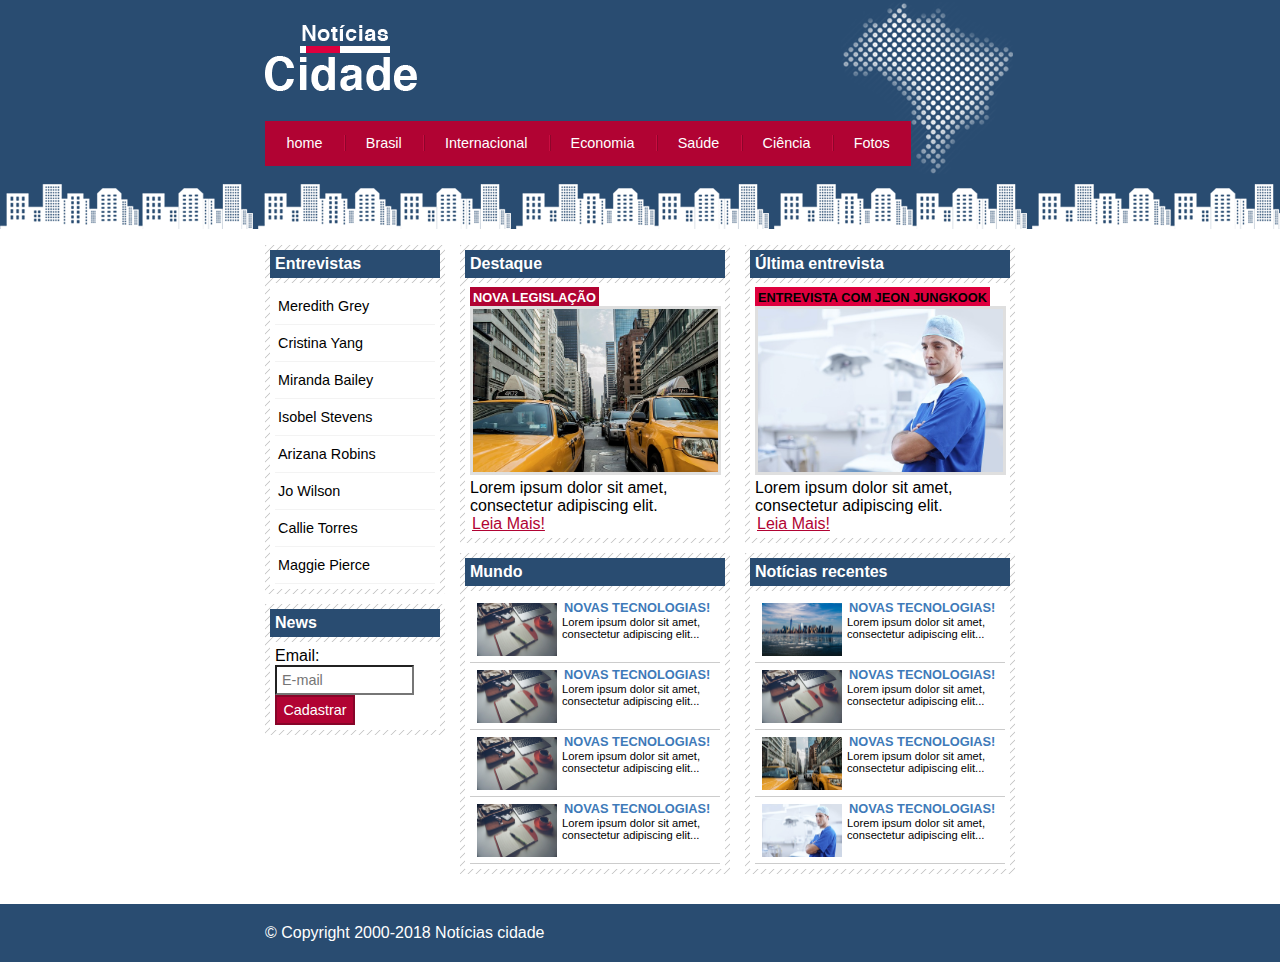
<file: index.html>
<!DOCTYPE html>
<html>
<head>
	<meta charset="utf-8">
	<meta name="viewport" content="width=device-width, initial-scale=1">
	<title>Notícias da cidade - Seu site de notícias</title>

	<!--estilo customizado-->
	<link rel="stylesheet" type="text/css" href="css/estilo.css">
</head>
	<body class="home">
		<!--Início container-->
		<div id="container">

			<!--Início topo-->
			<div id="topo">
				<h1 class="logo">Notícias cidade</h1>
				<ul id="navegacao">
					<li class="primeiro"><a id="home" href="index.html">home</a></li>
					<li><a id="brasil" href="brasil.html">Brasil</a></li>
				    <li><a id="internacional" href="internacional.html">Internacional</a></li>
				    <li><a id="economia" href="economia.html">Economia</a></li>
				    <li><a id="saude" href="saude.html">Saúde</a></li>
				    <li><a id="ciencia" href="ciencia.html">Ciência</a></li>
				    <li><a id="fotos" href="fotos.html">Fotos</a></li>
				</ul>
			</div><!--fim topo-->

			<!--Início conteudo-->
			<div id="conteudo">

				<div id="primario">

					<div class="caixa destaque">
						<h2>Destaque</h2>
						<div class="caixa-conteudo">
								<h3>Nova Legislação</h3>
								<img class="imagem-principal" src="imagens/taxi.jpg" width="100%">
								<p>Lorem ipsum dolor sit amet, consectetur adipiscing elit.</p>
								<a href="nova-legislacao.html">Leia Mais!</a>

						</div>


				</div>

				<div class="caixa ">
				<h2>Mundo</h2>
					<div class="caixa-conteudo">
						
						<ul id="lista-noticias">
							<li>
								<a href="">
									<img src="imagens/tecnologia.jpg" width="80">
									<h3>Novas tecnologias!</h3>
									<p>Lorem ipsum dolor sit amet, consectetur adipiscing elit...</p>
								</a>
							</li>
							<li>
								<a href="">
									<img src="imagens/tecnologia.jpg" width="80">
									<h3>Novas tecnologias!</h3>
									<p>Lorem ipsum dolor sit amet, consectetur adipiscing elit...</p>
								</a>
							</li>
							<li>
								<a href="">
									<img src="imagens/tecnologia.jpg" width="80">
									<h3>Novas tecnologias!</h3>
									<p>Lorem ipsum dolor sit amet, consectetur adipiscing elit...</p>
								</a>
							</li>
							<li>
								<a href="">
									<img src="imagens/tecnologia.jpg" width="80">
									<h3>Novas tecnologias!</h3>
									<p>Lorem ipsum dolor sit amet, consectetur adipiscing elit...</p>
								</a>
							</li>
							
						</ul>

					</div>
					</div>	

				</div>
				<div id="secundario">

					<div class="caixa entrevista">
						<h2>Última entrevista</h2>
							<div class="caixa-conteudo">
								<h3>Entrevista com Jeon Jungkook</h3>
								<img class="imagem-principal" src="imagens/doutor.jpg" width="100%">
								<p>Lorem ipsum dolor sit amet, consectetur adipiscing elit.</p>
								<a href="">Leia Mais!</a>
							</div>
						</div>
						<div class="caixa ">
						<h2>Notícias recentes</h2>
							<div class="caixa-conteudo">
								
								<ul id="lista-noticias">
									<li>
										<a href="">
											<img src="imagens/cidade.jpg" width="80">
											<h3>Novas tecnologias!</h3>
											<p>Lorem ipsum dolor sit amet, consectetur adipiscing elit...</p>
										</a>
									</li>
									<li>
										<a href="">
											<img src="imagens/tecnologia.jpg" width="80">
											<h3>Novas tecnologias!</h3>
											<p>Lorem ipsum dolor sit amet, consectetur adipiscing elit...</p>
										</a>
									</li>
									<li>
										<a href="">
											<img src="imagens/taxi.jpg" width="80">
											<h3>Novas tecnologias!</h3>
											<p>Lorem ipsum dolor sit amet, consectetur adipiscing elit...</p>
										</a>
									</li>
									<li>
										<a href="">
											<img src="imagens/doutor.jpg" width="80">
											<h3>Novas tecnologias!</h3>
											<p>Lorem ipsum dolor sit amet, consectetur adipiscing elit...</p>
										</a>
									</li>
									
								</ul>

							</div>
							</div>	

						</div>
				</div>
				<!--Início Lateral-->
				<div id="lateral">
					<div class="caixa">
						<h2>Entrevistas</h2>
						<div class="caixa-conteudo">
							<ul>
								<li><a href="">Meredith Grey</a></li>
								<li><a href="">Cristina Yang</a></li>
								<li><a href="">Miranda Bailey</a></li>
								<li><a href="">Isobel Stevens</a></li>
								<li><a href="">Arizana Robins</a></li>
								<li><a href="">Jo Wilson</a></li>
								<li><a href="">Callie Torres</a></li>
								<li><a href="">Maggie Pierce</a></li>

							</ul>

						</div>
					</div>

					<div class="caixa">
						<h2>News</h2>
						<div class="caixa-conteudo">
							<form>
								<div>
									<label for="email">Email:</label>
									<input type="text" name="email" id="email" placeholder="E-mail">
								</div>
								<div>
									<input class="submit" type="submit" value="Cadastrar">
								</div>
							</form>

						</div>
					</div>
				</div><!--Fim /Lateral-->

			</div><!--fim /conteudo-->

		

		</div><!--fim /container-->

		<div id="container-rodape" style="clear: both;">
				<div id="rodape">
				 &copy; Copyright 2000-2018 Notícias cidade
				</div>
		</div>
	</body>
</html>
</file>
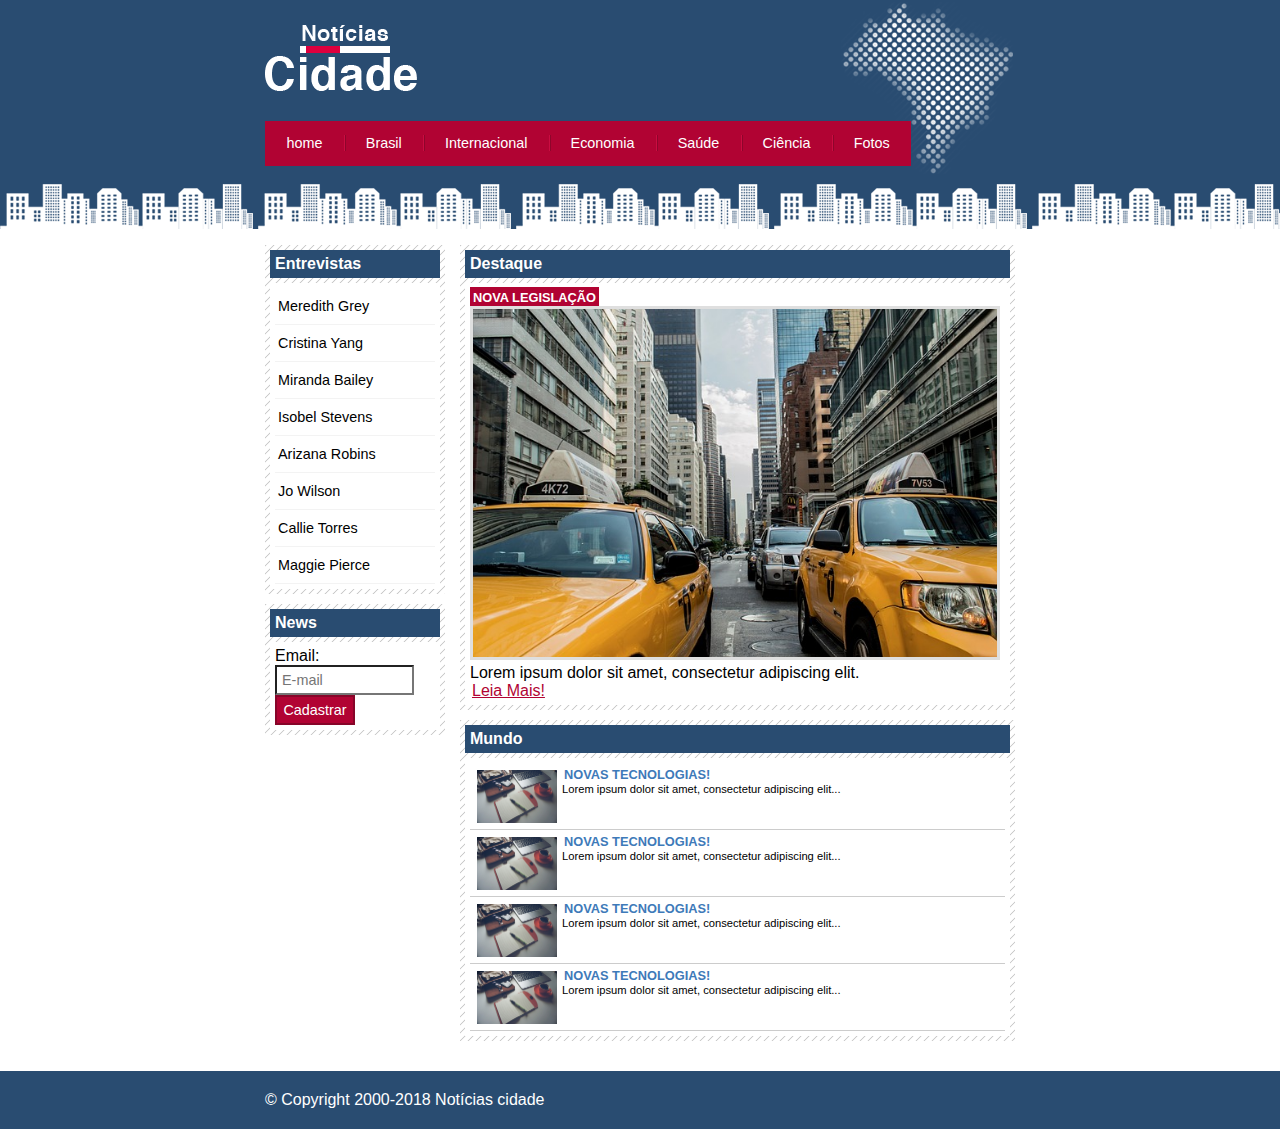
<file: brasil.html>
<!DOCTYPE html>
<html>
<head>
	<meta charset="utf-8">
	<meta name="viewport" content="width=device-width, initial-scale=1">
	<title>Notícias da cidade - Seu site de notícias</title>

	<!--estilo customizado-->
	<link rel="stylesheet" type="text/css" href="css/estilo.css">
</head>
	<body id="duas-colunas" class="brasil">
		<!--Início container-->
		<div id="container">

			<!--Início topo-->
			<div id="topo">
				<h1 class="logo">Notícias cidade</h1>
				<ul id="navegacao">
					<li class="primeiro"><a id="home" href="index.html">home</a></li>
					<li><a id="brasil" href="brasil.html">Brasil</a></li>
				    <li><a id="internacional" href="internacional.html">Internacional</a></li>
				    <li><a id="economia" href="economia.html">Economia</a></li>
				    <li><a id="saude" href="saude.html">Saúde</a></li>
				    <li><a id="ciencia" href="ciencia.html">Ciência</a></li>
				    <li><a id="fotos" href="fotos.html">Fotos</a></li>
				</ul>
			</div><!--fim topo-->

			<!--Início conteudo-->
			<div id="conteudo">

				<div id="primario">

					<div class="caixa destaque">
						<h2>Destaque</h2>
						<div class="caixa-conteudo">
								<h3>Nova Legislação</h3>
								<img class="imagem-principal" src="imagens/taxi.jpg" width="100%">
								<p>Lorem ipsum dolor sit amet, consectetur adipiscing elit.</p>
								<a href="">Leia Mais!</a>

						</div>


				</div>

				<div class="caixa ">
				<h2>Mundo</h2>
					<div class="caixa-conteudo">
						
						<ul id="lista-noticias">
							<li>
								<a href="">
									<img src="imagens/tecnologia.jpg" width="80">
									<h3>Novas tecnologias!</h3>
									<p>Lorem ipsum dolor sit amet, consectetur adipiscing elit...</p>
								</a>
							</li>
							<li>
								<a href="">
									<img src="imagens/tecnologia.jpg" width="80">
									<h3>Novas tecnologias!</h3>
									<p>Lorem ipsum dolor sit amet, consectetur adipiscing elit...</p>
								</a>
							</li>
							<li>
								<a href="">
									<img src="imagens/tecnologia.jpg" width="80">
									<h3>Novas tecnologias!</h3>
									<p>Lorem ipsum dolor sit amet, consectetur adipiscing elit...</p>
								</a>
							</li>
							<li>
								<a href="">
									<img src="imagens/tecnologia.jpg" width="80">
									<h3>Novas tecnologias!</h3>
									<p>Lorem ipsum dolor sit amet, consectetur adipiscing elit...</p>
								</a>
							</li>
							
						</ul>

					</div>
					</div>	

				</div>
				
				<!--Início Lateral-->
				<div id="lateral">
					<div class="caixa">
						<h2>Entrevistas</h2>
						<div class="caixa-conteudo">
							<ul>
								<li><a href="">Meredith Grey</a></li>
								<li><a href="">Cristina Yang</a></li>
								<li><a href="">Miranda Bailey</a></li>
								<li><a href="">Isobel Stevens</a></li>
								<li><a href="">Arizana Robins</a></li>
								<li><a href="">Jo Wilson</a></li>
								<li><a href="">Callie Torres</a></li>
								<li><a href="">Maggie Pierce</a></li>

							</ul>

						</div>
					</div>

					<div class="caixa">
						<h2>News</h2>
						<div class="caixa-conteudo">
							<form>
								<div>
									<label for="email">Email:</label>
									<input type="text" name="email" id="email" placeholder="E-mail">
								</div>
								<div>
									<input class="submit" type="submit" value="Cadastrar">
								</div>
							</form>

						</div>
					</div>
				</div><!--Fim /Lateral-->

			</div><!--fim /conteudo-->

		

		</div><!--fim /container-->

		<div id="container-rodape" style="clear: both;">
				<div id="rodape">
				 &copy; Copyright 2000-2018 Notícias cidade
				</div>
		</div>
	</body>
</html>
</file>
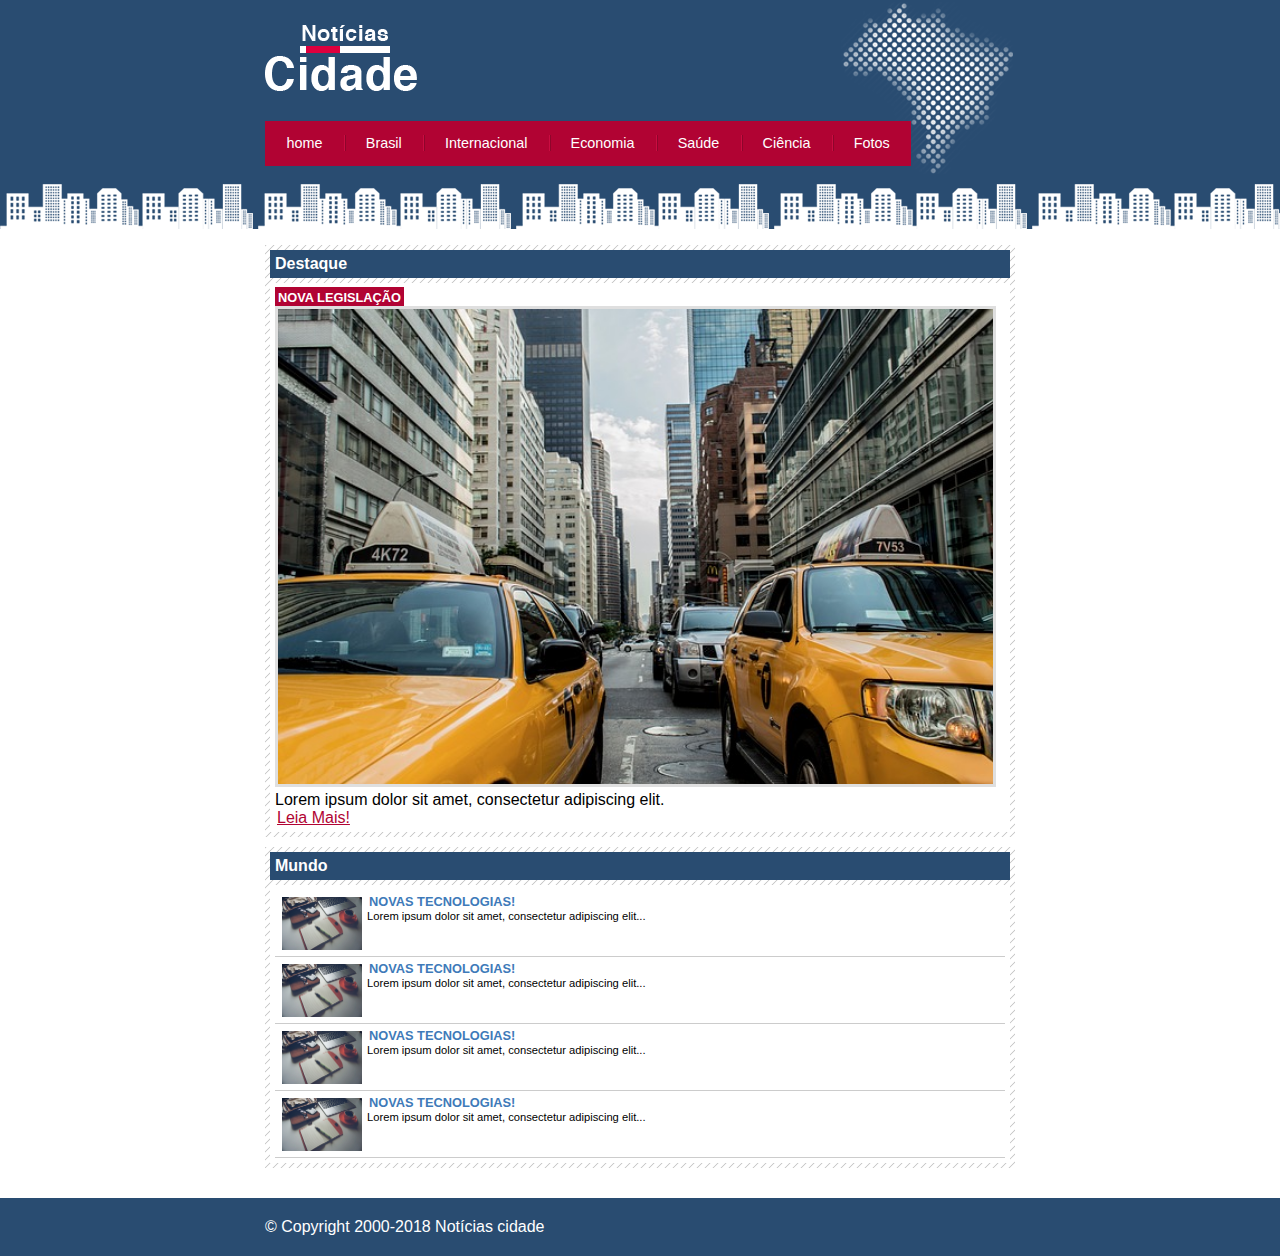
<file: fotos.html>
<!DOCTYPE html>
<html>
<head>
	<meta charset="utf-8">
	<meta name="viewport" content="width=device-width, initial-scale=1">
	<title>Notícias da cidade - Seu site de notícias</title>

	<!--estilo customizado-->
	<link rel="stylesheet" type="text/css" href="css/estilo.css">
</head>
	<body id="uma-coluna" class="fotos">
		<!--Início container-->
		<div id="container">

			<!--Início topo-->
			<div id="topo">
				<h1 class="logo">Notícias cidade</h1>
				<ul id="navegacao">
					<li class="primeiro"><a id="home" href="index.html">home</a></li>
					<li><a id="brasil" href="brasil.html">Brasil</a></li>
				    <li><a id="internacional" href="internacional.html">Internacional</a></li>
				    <li><a id="economia" href="economia.html">Economia</a></li>
				    <li><a id="saude" href="saude.html">Saúde</a></li>
				    <li><a id="ciencia" href="ciencia.html">Ciência</a></li>
				    <li><a id="fotos" href="fotos.html">Fotos</a></li>
				</ul>
			</div><!--fim topo-->

			<!--Início conteudo-->
			<div id="conteudo">

				<div id="primario">

					<div class="caixa destaque">
						<h2>Destaque</h2>
						<div class="caixa-conteudo">
								<h3>Nova Legislação</h3>
								<img class="imagem-principal" src="imagens/taxi.jpg" width="100%">
								<p>Lorem ipsum dolor sit amet, consectetur adipiscing elit.</p>
								<a href="">Leia Mais!</a>

						</div>
				</div>

				<div class="caixa ">
				<h2>Mundo</h2>
					<div class="caixa-conteudo">
						
						<ul id="lista-noticias">
							<li>
								<a href="">
									<img src="imagens/tecnologia.jpg" width="80">
									<h3>Novas tecnologias!</h3>
									<p>Lorem ipsum dolor sit amet, consectetur adipiscing elit...</p>
								</a>
							</li>
							<li>
								<a href="">
									<img src="imagens/tecnologia.jpg" width="80">
									<h3>Novas tecnologias!</h3>
									<p>Lorem ipsum dolor sit amet, consectetur adipiscing elit...</p>
								</a>
							</li>
							<li>
								<a href="">
									<img src="imagens/tecnologia.jpg" width="80">
									<h3>Novas tecnologias!</h3>
									<p>Lorem ipsum dolor sit amet, consectetur adipiscing elit...</p>
								</a>
							</li>
							<li>
								<a href="">
									<img src="imagens/tecnologia.jpg" width="80">
									<h3>Novas tecnologias!</h3>
									<p>Lorem ipsum dolor sit amet, consectetur adipiscing elit...</p>
								</a>
							</li>
							
						</ul>

					</div>
					</div>	

				</div>

			</div><!--fim /conteudo-->

		

		</div><!--fim /container-->

		<div id="container-rodape" style="clear: both;">
				<div id="rodape">
				 &copy; Copyright 2000-2018 Notícias cidade
				</div>
		</div>
	</body>
</html>
</file>
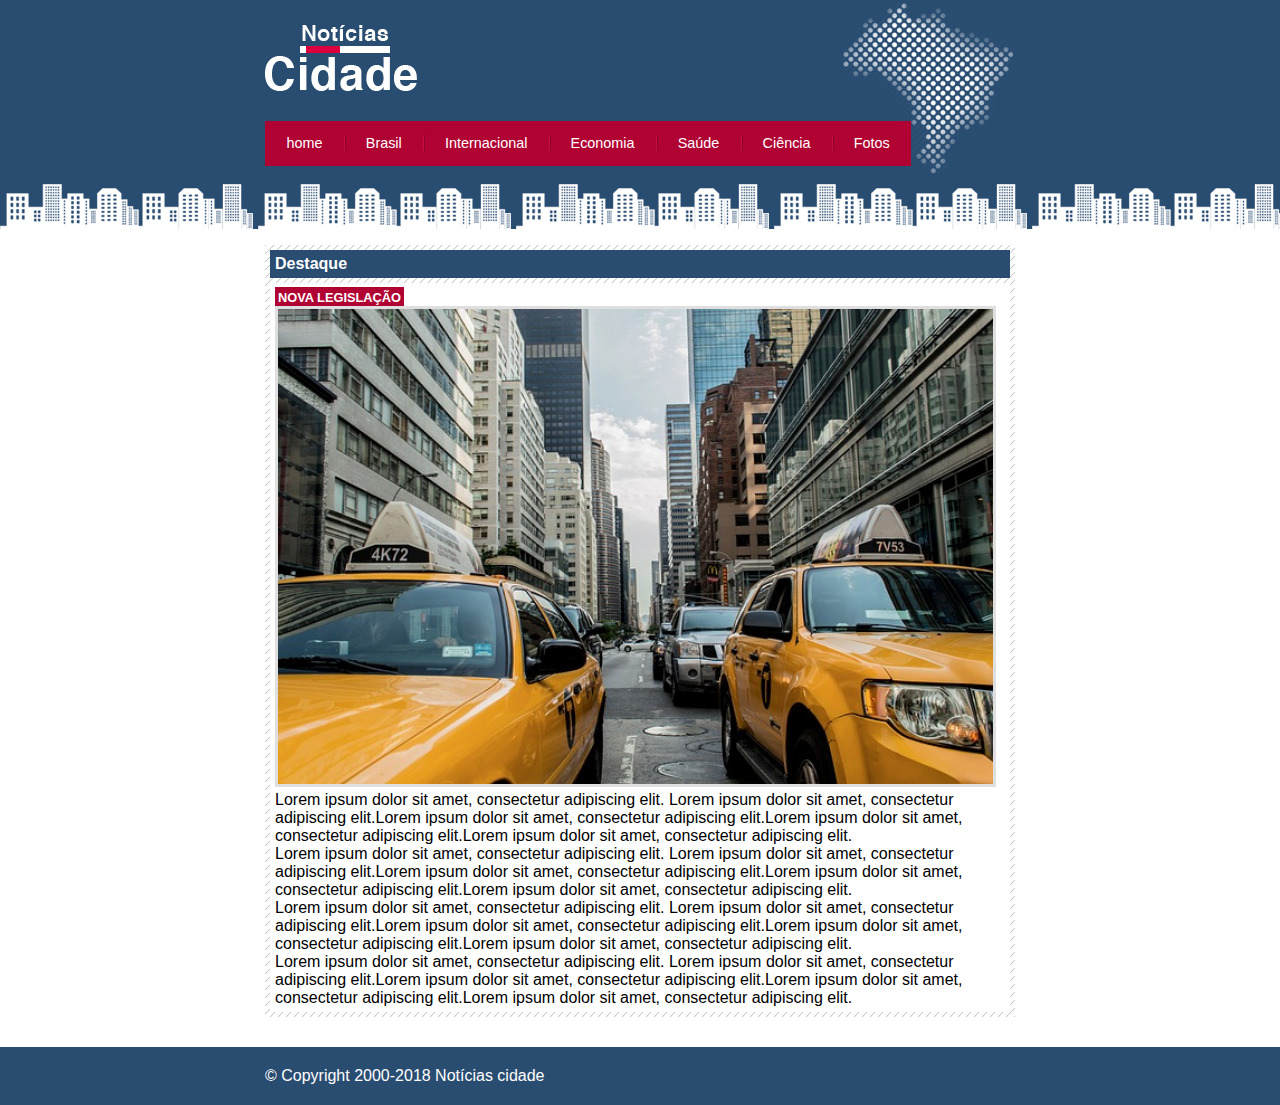
<file: nova-legislacao.html>
<!DOCTYPE html>
<html>
<head>
	<meta charset="utf-8">
	<meta name="viewport" content="width=device-width, initial-scale=1">
	<title>Notícias da cidade - Seu site de notícias</title>

	<!--estilo customizado-->
	<link rel="stylesheet" type="text/css" href="css/estilo.css">
</head>
	<body id="uma-coluna" class="brasil">
		<!--Início container-->
		<div id="container">

			<!--Início topo-->
			<div id="topo">
				<h1 class="logo">Notícias cidade</h1>
				<ul id="navegacao">
					<li class="primeiro"><a id="home" href="index.html">home</a></li>
					<li><a id="brasil" href="brasil.html">Brasil</a></li>
				    <li><a id="internacional" href="internacional.html">Internacional</a></li>
				    <li><a id="economia" href="economia.html">Economia</a></li>
				    <li><a id="saude" href="saude.html">Saúde</a></li>
				    <li><a id="ciencia" href="ciencia.html">Ciência</a></li>
				    <li><a id="fotos" href="fotos.html">Fotos</a></li>
				</ul>
			</div><!--fim topo-->

			<!--Início conteudo-->
			<div id="conteudo">

				<div id="primario">

					<div class="caixa destaque">
						<h2>Destaque</h2>
						<div class="caixa-conteudo">

								<h3>Nova Legislação</h3>
								<img class="imagem-principal" src="imagens/taxi.jpg" width="100%">
								<p>Lorem ipsum dolor sit amet, consectetur adipiscing elit.
								Lorem ipsum dolor sit amet, consectetur adipiscing elit.Lorem ipsum dolor sit amet, consectetur adipiscing elit.Lorem ipsum dolor sit amet, consectetur adipiscing elit.Lorem ipsum dolor sit amet, consectetur adipiscing elit.</p>
								<p>Lorem ipsum dolor sit amet, consectetur adipiscing elit.
								Lorem ipsum dolor sit amet, consectetur adipiscing elit.Lorem ipsum dolor sit amet, consectetur adipiscing elit.Lorem ipsum dolor sit amet, consectetur adipiscing elit.Lorem ipsum dolor sit amet, consectetur adipiscing elit.</p>
								<p>Lorem ipsum dolor sit amet, consectetur adipiscing elit.
								Lorem ipsum dolor sit amet, consectetur adipiscing elit.Lorem ipsum dolor sit amet, consectetur adipiscing elit.Lorem ipsum dolor sit amet, consectetur adipiscing elit.Lorem ipsum dolor sit amet, consectetur adipiscing elit.</p>
								<p>Lorem ipsum dolor sit amet, consectetur adipiscing elit.
								Lorem ipsum dolor sit amet, consectetur adipiscing elit.Lorem ipsum dolor sit amet, consectetur adipiscing elit.Lorem ipsum dolor sit amet, consectetur adipiscing elit.Lorem ipsum dolor sit amet, consectetur adipiscing elit.</p>
							

						</div>
				</div>

				</div>

			</div><!--fim /conteudo-->

		

		</div><!--fim /container-->

		<div id="container-rodape" style="clear: both;">
				<div id="rodape">
				 &copy; Copyright 2000-2018 Notícias cidade
				</div>
		</div>
	</body>
</html>
</file>
<file: css/estilo.css>
/*Estrutura do site*/
*{
	margin: 0;
	padding: 0;
}

body{
	font-family: "Trebuchet MS", Helvetica, sans-serif;
	background: #fff url(../imagens/fundo.png) repeat-x;
}

#container{
	width: 750px;
	margin: 0 auto;
	/*border: 1px solid red;*/
}

#topo{
	height: 150px;
	background: url(../imagens/detalhe-topo.png) no-repeat right top;
	padding-top: 25px;
	/*border: 1px solid red;*/
}

.logo{
	width: 152px;
	height: 66px;
	background: url(../imagens/logo.png) no-repeat center;
	text-indent: -3000px;
}

/*Barra de navegação*/

a:link, a:visited{
	color: #b10333;
	padding: 2px;
}

a:hover{
	color: #e50040;
}

ul{
	margin: 0;
	padding: 0;
	list-style: none;
}

#topo ul{
	margin-top: 30px;
	background: #b10333;
	float: left;
}

#topo ul li{
	float: left;
}

#topo ul a{
	font-size: 0.9em;
	display: block;
	padding: 0.5em 1.5em;
	line-height: 2.1em;
	text-decoration: none;
	color: #fff;
	background: url(../imagens/divisor.png)no-repeat left center;
}

#topo ul .primeiro a{
	background: none;
}

#topo ul a:hover{
	color: #69001d;
}

body.home #navegacao a#home,
body.brasil #navegacao a#brasil,
body.internacional #navegacao a#internacional,
body.fotos #navegacao a#fotos,

{
	color: #fff;
	background: #de003e;
	cursor: text;
}

/* Configura layout de três colunas*/

#conteudo{
	margin-top: 60px;
	background: #f5f5f5;
}

#lateral{
	width:180px;
	float: left;
	margin: 0 0 20px -750px;
}


#primario{
	width: 270px;
	float: left;
	margin: 0 0 20px 195px;
}

#duas-colunas #primario{
	width: 555px;
}

#uma-coluna #primario{
	width: 750px;
	margin: 0 0 20px 0;
}

#secundario{
	width: 270px;
	float: left;
	margin: 0 0 20px 15px;
}
/*Caixa*/
.caixa{
	margin: 10px 0;
	padding: 5px;
	background: #f3f3f3 url(../imagens/fundo-caixa.png);
}

h2{
	font-size: 1em;
	background: #294c71;
	color: #fff;
	padding: 5px;

}

.caixa-conteudo{
	background: #fff;
	padding: 5px;
	margin-top: 5px;
}

/*Formatar menus laterais*/
#lateral ul a {
	font-size: 0.9em;
	padding: 3px;
	display: block;
	line-height: 30px;
	color: #000;
	text-decoration: none;
	border-bottom: 1px solid #f3f3f3;
}

#lateral ul a:hover{
	background: #f9f9f9 url(../imagens/marcador.png) no-repeat left center;
	padding-left: 20px;
	color: #a1a1a1;
}

/*Formando formulários*/
label{
	display: block;
	cursor: pointer;
}

input{
	padding: 5px;
	width: 125px;
	font-size:0.9em;
	background-color: #fff;
}

input.submit{
	width: 80px;
	color: #fff;
	background-color: #b10333;
	border: 2px solid #870529;
}

/*Formatando imagens*/

img.imagem-principal{
	width: 98%;
	border: 3px solid #dfdfdf;
}

/*Formatando cabeçalhos*/
h3{
	text-transform: uppercase;
	display: inline;
	font-size: 0.8em;
	padding: 3px;
}

.destaque h3{
	background: #b10333;
	color: #fff;
}

.entrevista h3{
	background: #de003e;
}

/*Formatando lista de notícias*/
#lista-noticias li{
	padding: 2px;
	border-bottom: 1px solid #ccc;
	height: 62px;
}

#lista-noticias li a img{
	float: left;
	margin: 5px;
}

#lista-noticias li a {
	text-decoration: none;
}

#lista-noticias li a h3{
	font-size: 0.8em;
	padding: 0;
	color: #3e7ab9;
}

#lista-noticias li a p{
	font-size: 0.7em;
	color: black;
}

#lista-noticias li:hover{
	background: #eee;
	cursor: pointer;
}

/*Rodape*/
#container-rodape {
	background: #294c71;
	padding: 20px;
}

#rodape{
	width: 750px;
	margin:0 auto;
	color:#fff;
</file>
